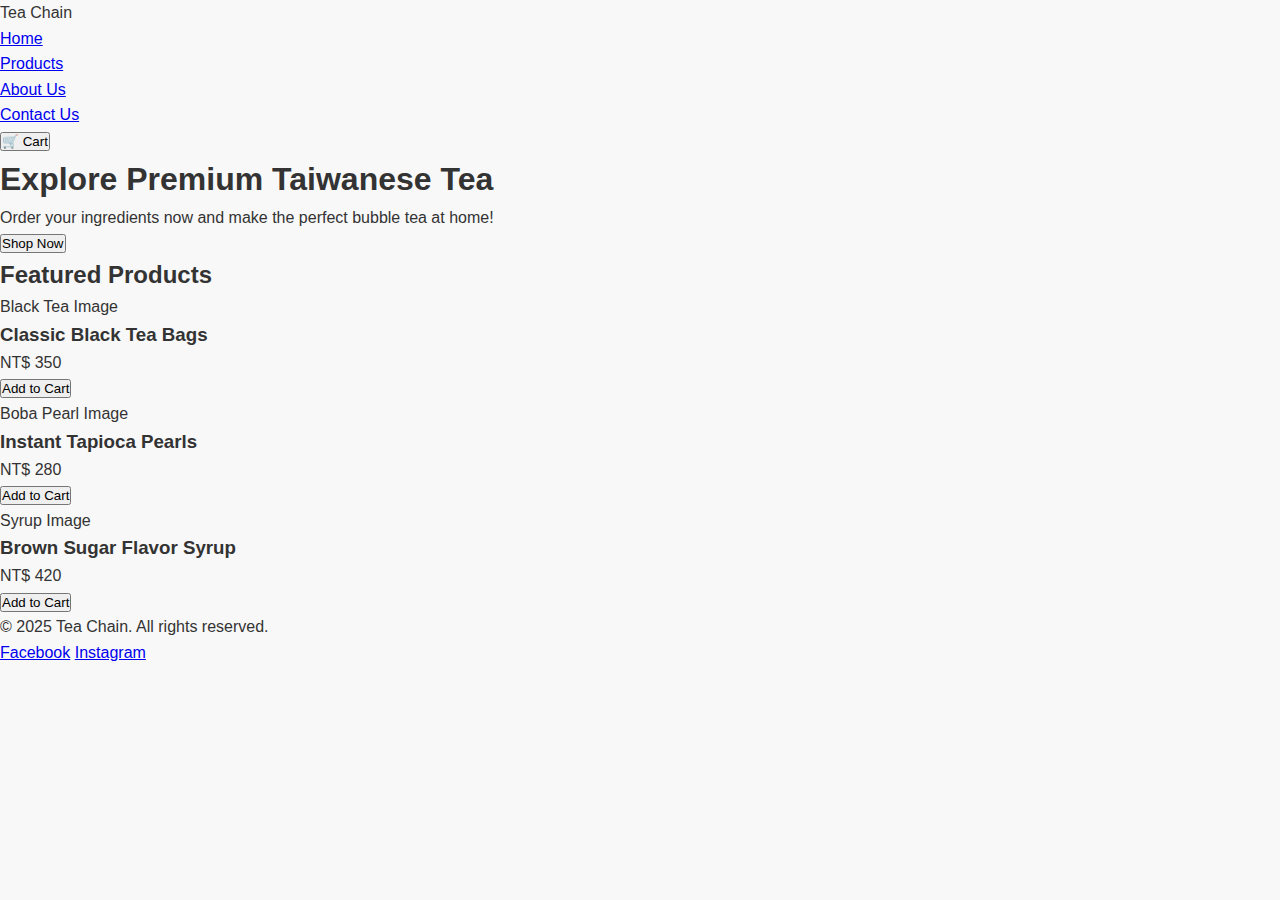
<file: index.html>
<!DOCTYPE html>
<html lang="en">
<head>
    <meta charset="UTF-8">
    <meta name="viewport" content="width=device-width, initial-scale=1.0">
    <title>Home | Tea Chain</title>
    <link rel="stylesheet" href="style.css">
</head>
<body>

    <header class="navbar">
        <div class="logo">Tea Chain</div>
        <nav>
            <ul>
                <li><a href="index.html">Home</a></li>
                <li><a href="products.html">Products</a></li> 
                <li><a href="about.html">About Us</a></li> 
                <li><a href="contact.html">Contact Us</a></li>
            </ul>
        </nav>
        <button class="cart-button">🛒 Cart</button>
    </header>

    <section class="hero-section">
        <h1>Explore Premium Taiwanese Tea</h1>
        <p>Order your ingredients now and make the perfect bubble tea at home!</p>
        <button class="cta-button">Shop Now</button>
    </section>

    <section class="products-section">
        <h2>Featured Products</h2>
        <div class="product-grid">
            <div class="product-card">
                <div class="product-image">Black Tea Image</div>
                <h3>Classic Black Tea Bags</h3>
                <p>NT$ 350</p>
                <button>Add to Cart</button>
            </div>
            <div class="product-card">
                <div class="product-image">Boba Pearl Image</div>
                <h3>Instant Tapioca Pearls</h3>
                <p>NT$ 280</p>
                <button>Add to Cart</button>
            </div>
            <div class="product-card">
                <div class="product-image">Syrup Image</div>
                <h3>Brown Sugar Flavor Syrup</h3>
                <p>NT$ 420</p>
                <button>Add to Cart</button>
            </div>
        </div>
    </section>

    <footer class="footer">
        <p>&copy; 2025 Tea Chain. All rights reserved.</p>
        <div class="social-links">
            <a href="#">Facebook</a> 
            <a href="#">Instagram</a>
        </div>
    </footer>

</body>
</html>
</file>
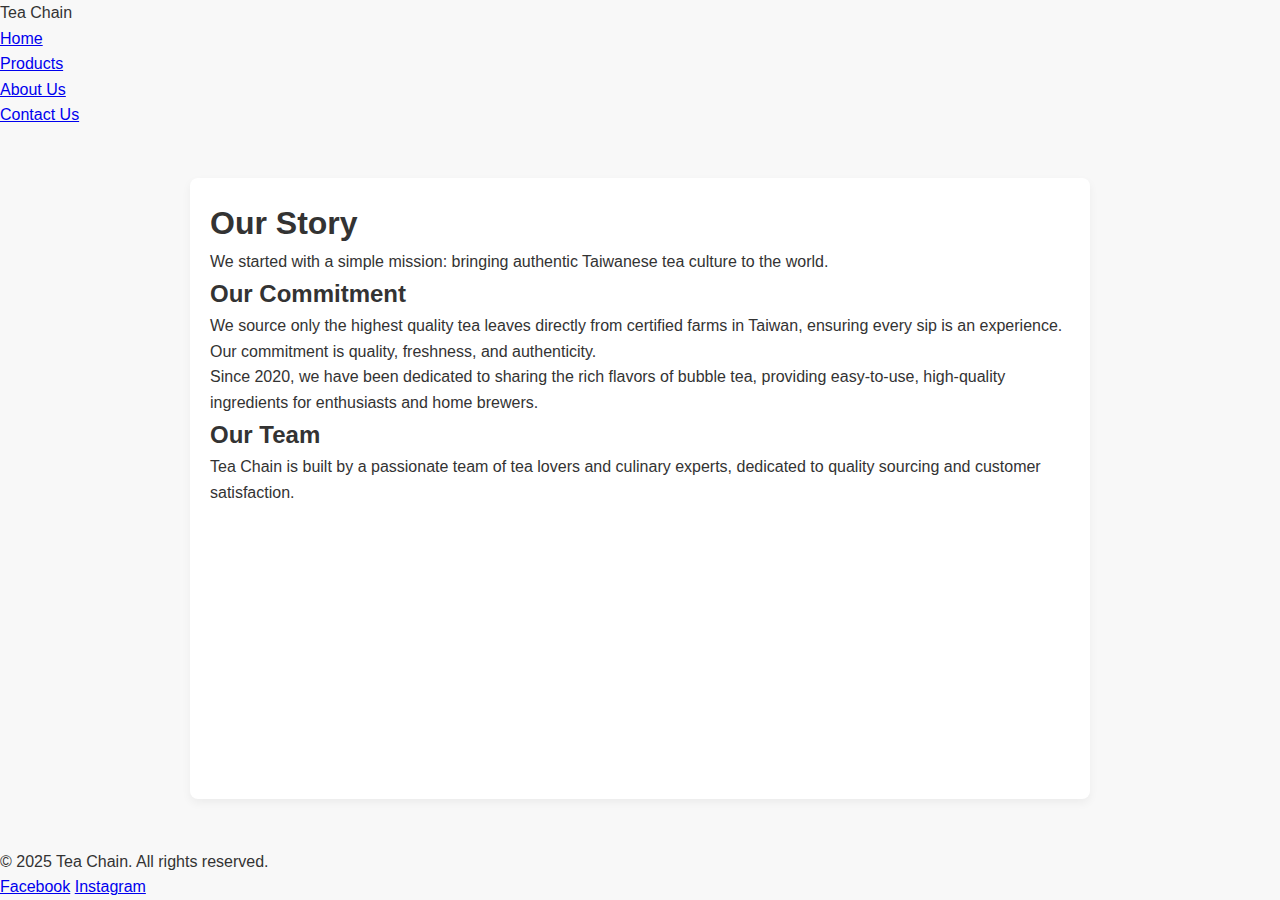
<file: about.html>
<!DOCTYPE html>
<html lang="en">
<head>
    <meta charset="UTF-8">
    <meta name="viewport" content="width=device-width, initial-scale=1.0">
    <title>About Us | Tea Chain</title>
    <link rel="stylesheet" href="style.css">
</head>
<body>

    <header class="navbar">
        <div class="logo">Tea Chain</div>
        <nav>
            <ul>
                <li><a href="index.html">Home</a></li>
                <li><a href="products.html">Products</a></li> 
                <li><a href="about.html">About Us</a></li> 
                <li><a href="contact.html">Contact Us</a></li>
            </ul>
        </nav>
    </header>

    <main class="page-content">
        <h1>Our Story</h1>
        <p class="intro-text">We started with a simple mission: bringing authentic Taiwanese tea culture to the world.</p>

        <section class="mission-section">
            <h2>Our Commitment</h2>
            <p>We source only the highest quality tea leaves directly from certified farms in Taiwan, ensuring every sip is an experience. Our commitment is quality, freshness, and authenticity.</p>
            <p>Since 2020, we have been dedicated to sharing the rich flavors of bubble tea, providing easy-to-use, high-quality ingredients for enthusiasts and home brewers.</p>
        </section>
        
        <section class="team-section">
            <h2>Our Team</h2>
            <p>Tea Chain is built by a passionate team of tea lovers and culinary experts, dedicated to quality sourcing and customer satisfaction.</p>
        </section>
    </main>

    <footer class="footer">
        <p>&copy; 2025 Tea Chain. All rights reserved.</p>
        <div class="social-links">
            <a href="#">Facebook</a> 
            <a href="#">Instagram</a>
        </div>
    </footer>

</body>
</html>
</file>
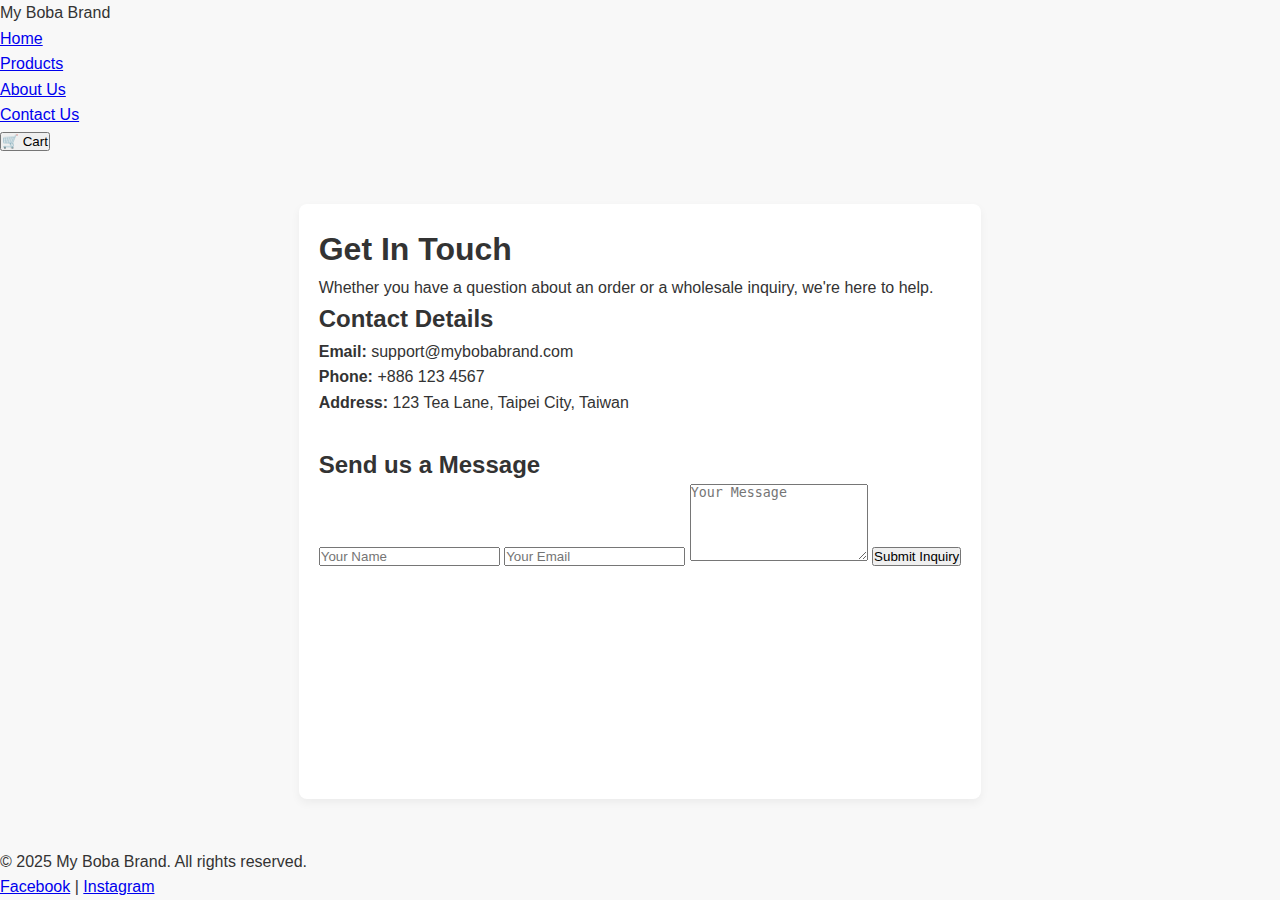
<file: contact.html>
<!DOCTYPE html>
<html lang="en">
<head>
    <meta charset="UTF-8">
    <meta name="viewport" content="width=device-width, initial-scale=1.0">
    <title>Contact Us | My Boba Brand</title>
    <link rel="stylesheet" href="style.css">
</head>
<body>

    <header class="navbar">
        <div class="logo">My Boba Brand</div>
        <nav>
            <ul>
                <li><a href="index.html">Home</a></li>
                <li><a href="products.html">Products</a></li> 
                <li><a href="about.html">About Us</a></li> 
                <li><a href="contact.html">Contact Us</a></li>
            </ul>
        </nav>
        <button class="cart-button">🛒 Cart</button>
    </header>

    <main class="page-content">
        <h1>Get In Touch</h1>
        <p class="intro-text">Whether you have a question about an order or a wholesale inquiry, we're here to help.</p>

        <section class="contact-info">
            <h2>Contact Details</h2>
            <p><strong>Email:</strong> support@mybobabrand.com</p>
            <p><strong>Phone:</strong> +886 123 4567</p>
            <p><strong>Address:</strong> 123 Tea Lane, Taipei City, Taiwan</p>
        </section>

        <section class="contact-form-placeholder" style="margin-top: 30px;">
            <h2>Send us a Message</h2>
            <form>
                <input type="text" placeholder="Your Name" required>
                <input type="email" placeholder="Your Email" required>
                <textarea placeholder="Your Message" rows="5" required></textarea>
                <button type="submit">Submit Inquiry</button>
            </form>
        </section>
    </main>

    <footer class="footer">
        <p>&copy; 2025 My Boba Brand. All rights reserved.</p>
        <div class="social-links">
            <a href="#">Facebook</a> | 
            <a href="#">Instagram</a>
        </div>
    </footer>

</body>
</html>
</file>
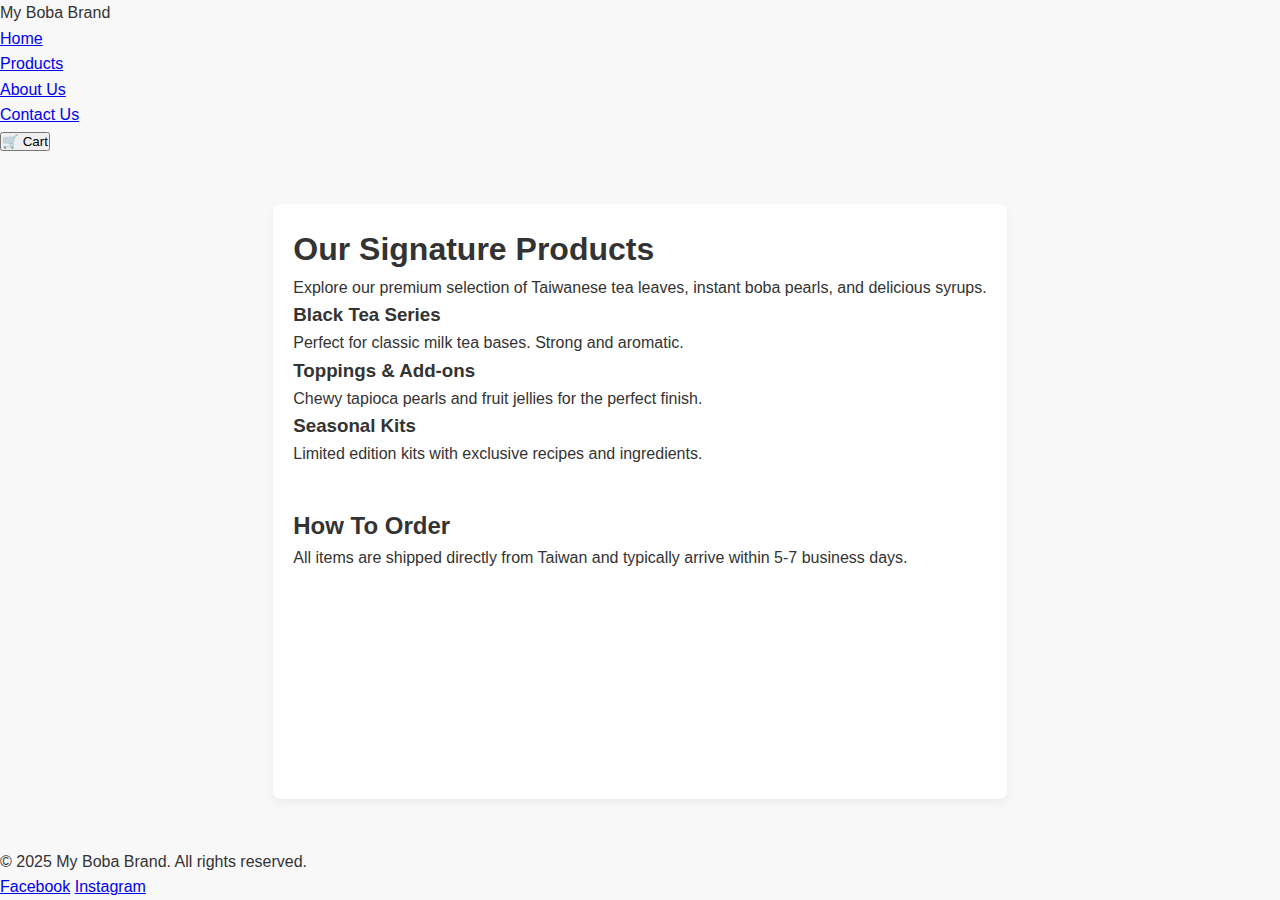
<file: products.html>
<!DOCTYPE html>
<html lang="en">
<head>
    <meta charset="UTF-8">
    <meta name="viewport" content="width=device-width, initial-scale=1.0">
    <title>Products | My Boba Brand</title>
    <link rel="stylesheet" href="style.css">
</head>
<body>

    <header class="navbar">
        <div class="logo">My Boba Brand</div>
        <nav>
            <ul>
                <li><a href="index.html">Home</a></li>
                <li><a href="products.html">Products</a></li> 
                <li><a href="about.html">About Us</a></li> 
                <li><a href="contact.html">Contact Us</a></li>
            </ul>
        </nav>
        <button class="cart-button">🛒 Cart</button>
    </header>

    <main class="page-content">
        <h1>Our Signature Products</h1>
        <p class="intro-text">Explore our premium selection of Taiwanese tea leaves, instant boba pearls, and delicious syrups.</p>

        <section class="product-list">
            <article class="item-card">
                <h3>Black Tea Series</h3>
                <p>Perfect for classic milk tea bases. Strong and aromatic.</p>
            </article>
            <article class="item-card">
                <h3>Toppings & Add-ons</h3>
                <p>Chewy tapioca pearls and fruit jellies for the perfect finish.</p>
            </article>
            <article class="item-card">
                <h3>Seasonal Kits</h3>
                <p>Limited edition kits with exclusive recipes and ingredients.</p>
            </article>
        </section>
        
        <section style="margin-top: 40px;">
            <h2>How To Order</h2>
            <p>All items are shipped directly from Taiwan and typically arrive within 5-7 business days.</p>
        </section>
    </main>

    <footer class="footer">
        <p>&copy; 2025 My Boba Brand. All rights reserved.</p>
        <div class="social-links">
            <a href="#">Facebook</a> 
            <a href="#">Instagram</a>
        </div>
    </footer>

</body>
</html>
</file>
<file: style.css>
/* --- 確保檔案最開頭有這些基本重設 --- */
* {
    box-sizing: border-box; /* 確保 padding 和 border 不會增加元素寬度 */
    margin: 0;
    padding: 0;
}

body {
    font-family: 'Helvetica Neue', Helvetica, Arial, sans-serif;
    line-height: 1.6;
    color: #333;
    background-color: #f8f8f8;
    /* 關鍵：讓內容居中 */
    display: flex;
    flex-direction: column; 
    min-height: 100vh; /* 確保 body 至少佔滿視窗高度 */
}

/* --- 新增跨頁面內容樣式 --- */
.page-content {
    max-width: 900px; /* 設定頁面內容最大寬度 */
    margin: 50px auto; /* 居中對齊 */
    padding: 20px;
    background-color: white;
    border-radius: 8px;
    box-shadow: 0 4px 10px rgba(0, 0, 0, 0.05);
    /* 關鍵修正：讓內容區塊自動擴展，將 footer 推到底部 */
    flex-grow: 1; 
}
/* ... 後面接續其他的 .page-content 內部樣式，例如 h1, .product-list, form 等 */
</file>
